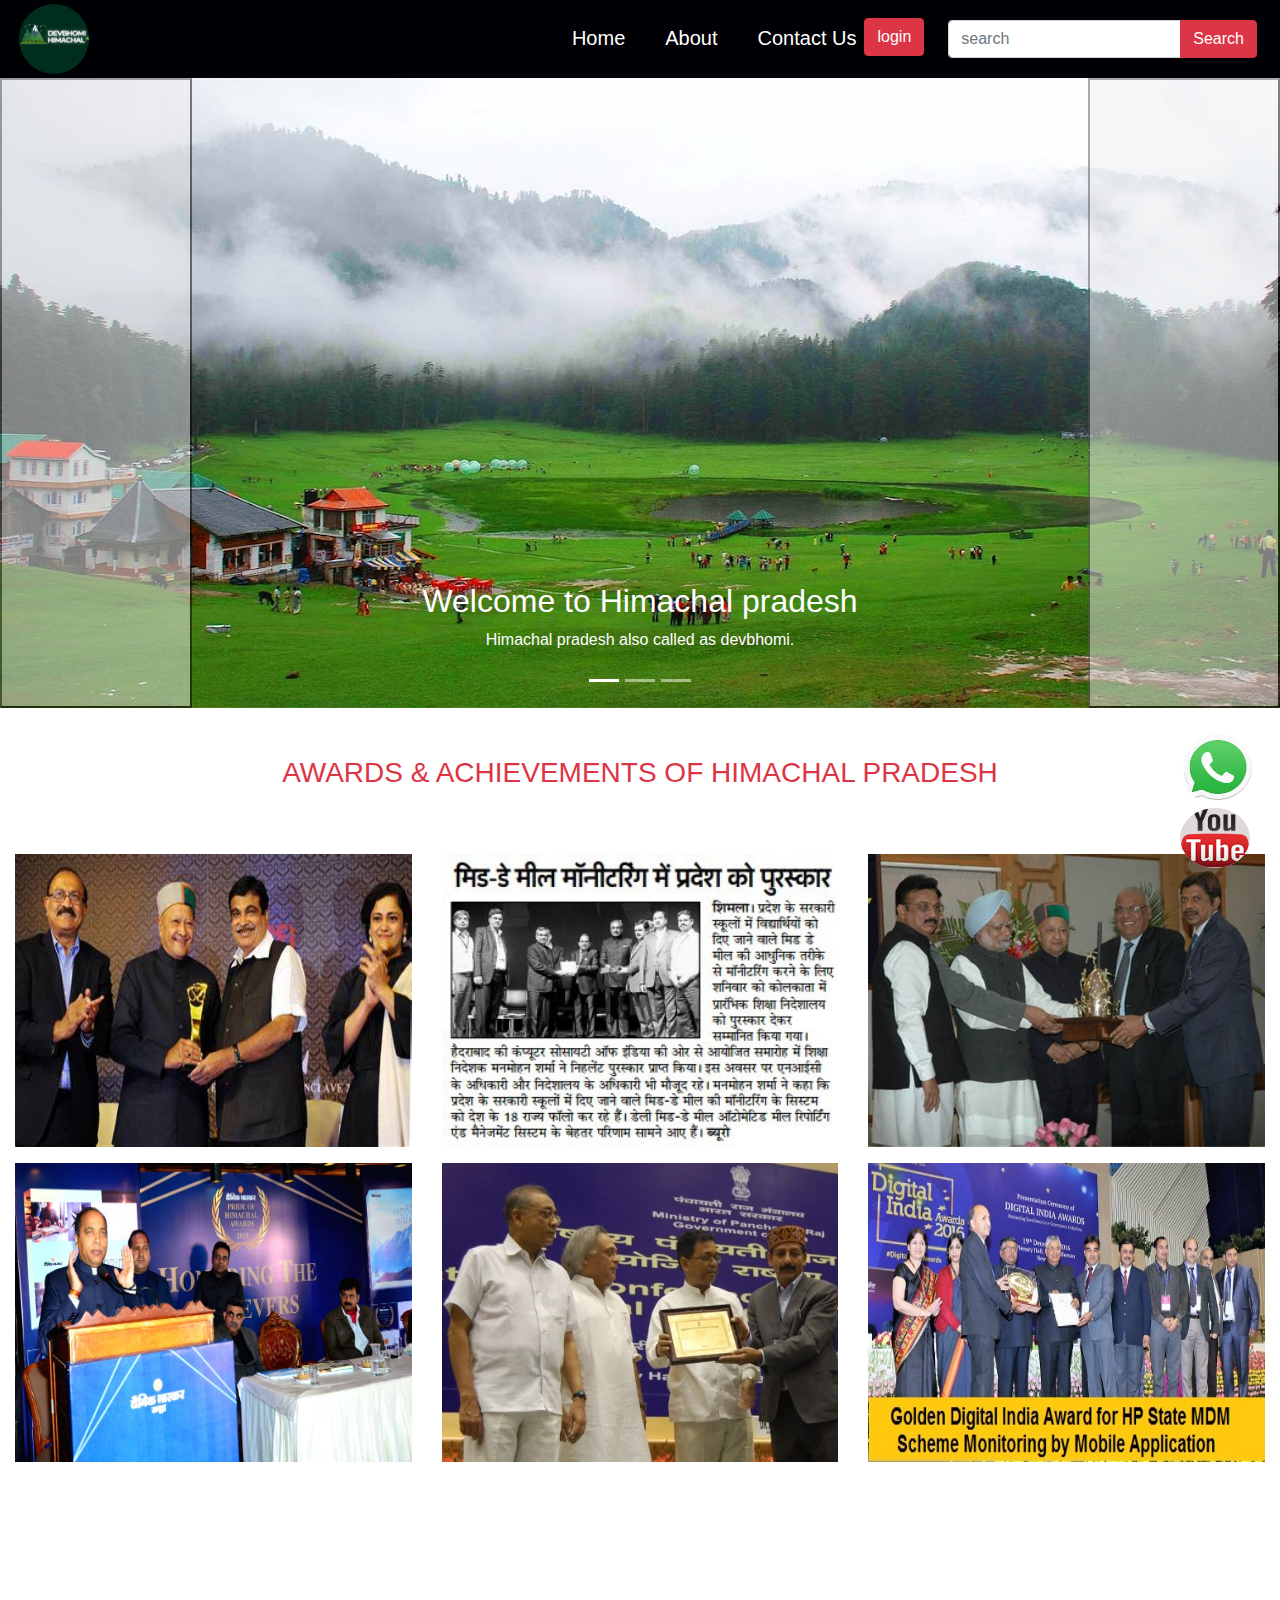
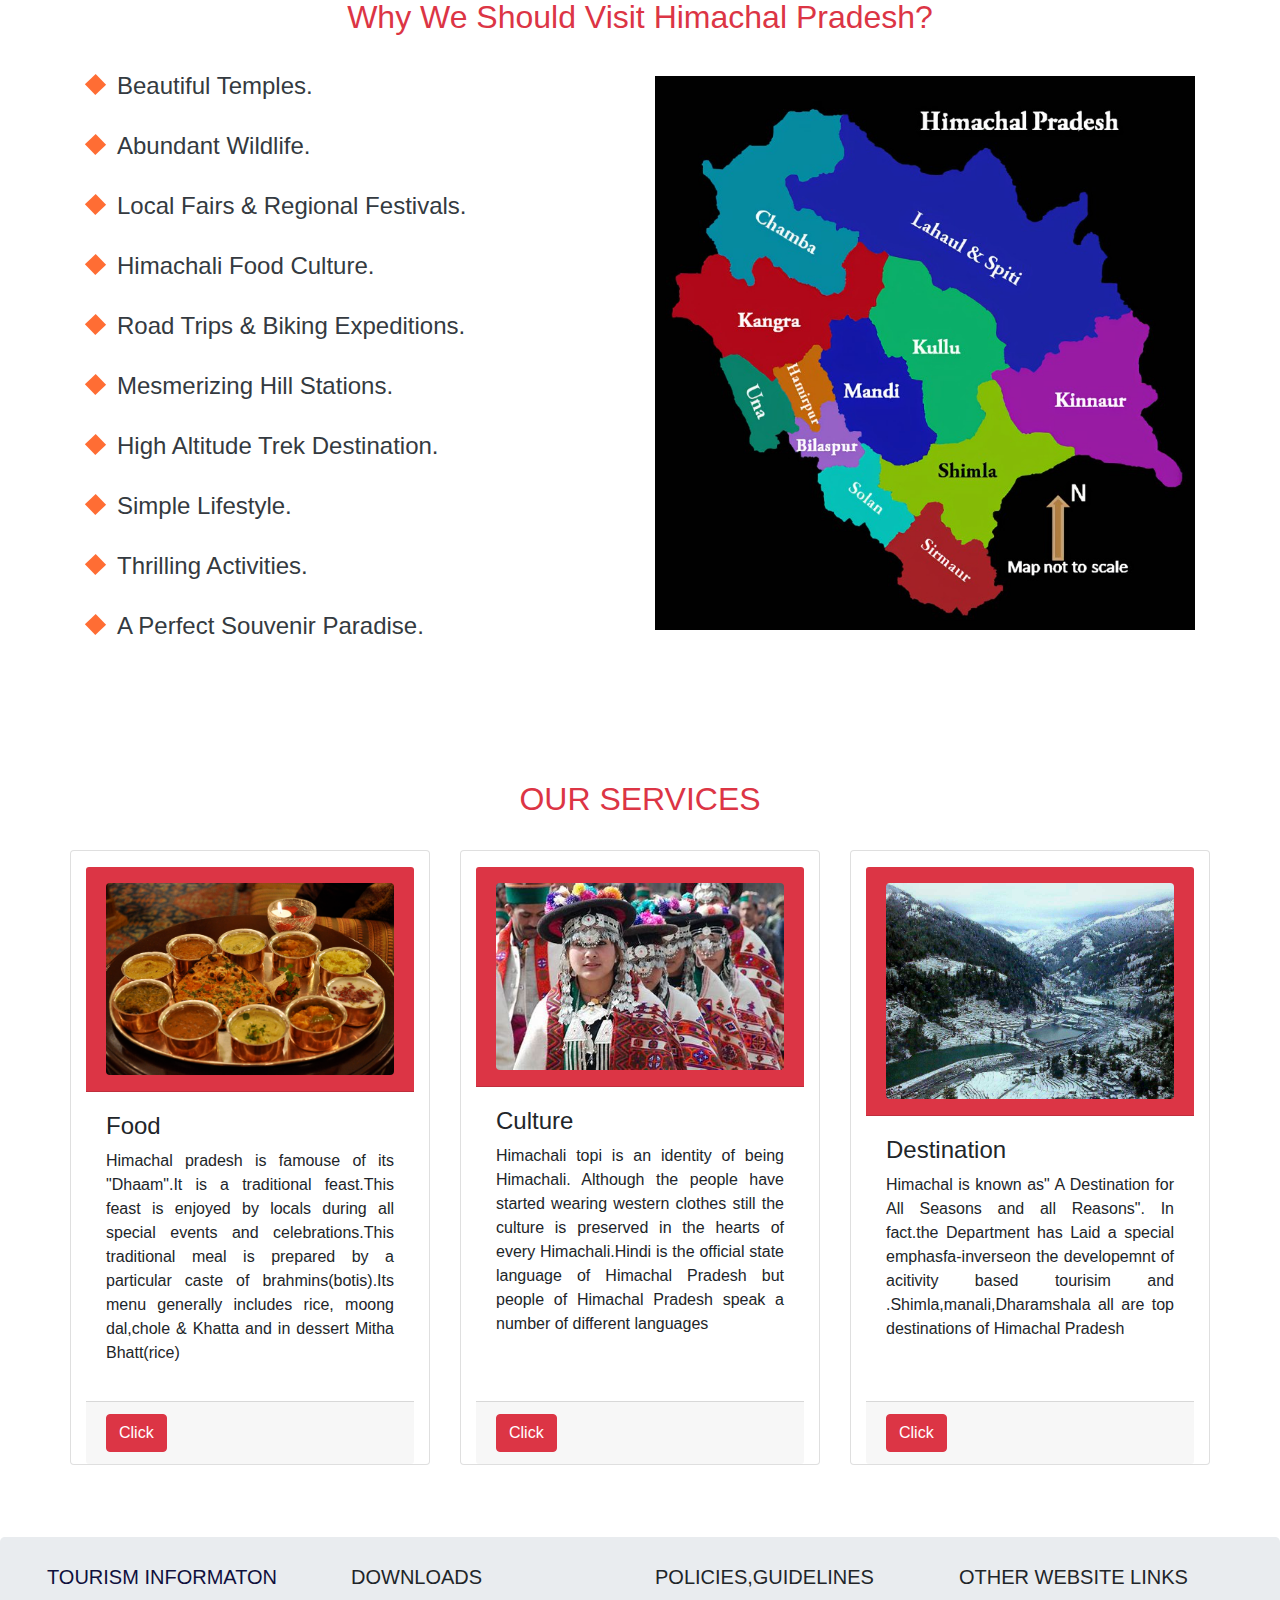
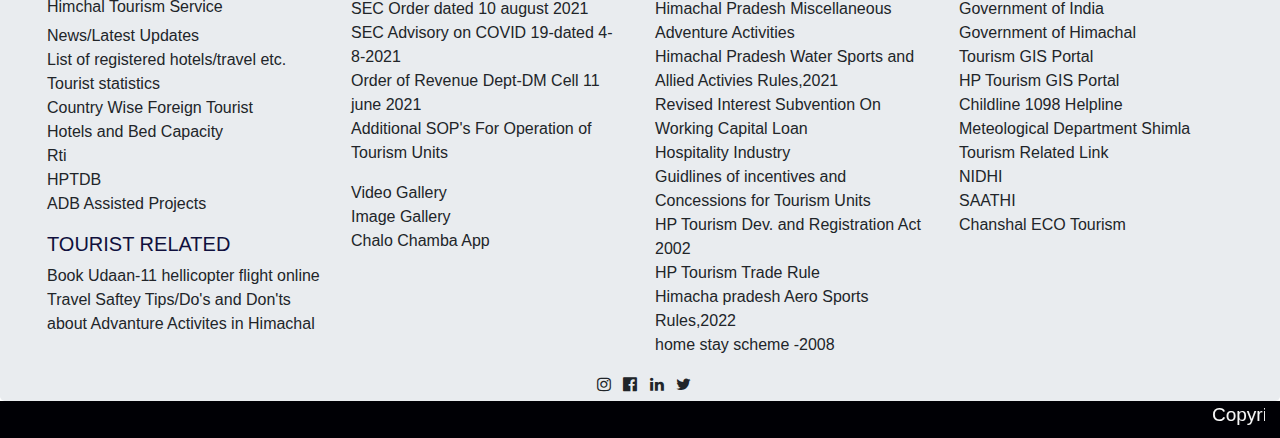
<file: index.html>
<!DOCTYPE html>
<html lang="en">

<head>
    <meta charset="UTF-8">
    <meta http-equiv="X-UA-Compatible" content="IE=edge">
    <meta name="viewport" content="width=device-width, initial-scale=1.0">
    <title>Document</title>
    <link rel="stylesheet" href="style.css">
    <link rel="stylesheet" href="https://cdn.jsdelivr.net/npm/bootstrap@4.6.2/dist/css/bootstrap.min.css">
    <script src="https://cdn.jsdelivr.net/npm/jquery@3.6.1/dist/jquery.slim.min.js"></script>
    <script src="https://cdn.jsdelivr.net/npm/popper.js@1.16.1/dist/umd/popper.min.js"></script>
    <script src="https://cdn.jsdelivr.net/npm/bootstrap@4.6.2/dist/js/bootstrap.bundle.min.js"></script>
    <link rel="stylesheet" href="https://cdnjs.cloudflare.com/ajax/libs/font-awesome/4.7.0/css/font-awesome.min.css">
</head>

<body>
<!-- ============ 1.section start ================= -->
    <section class="bg-darks sticky-top">
        <div class="container-fluid ">
            <nav class="navbar navbar-expand-lg navbar-dark text-center p-1">

                <a href="#">
                    <img class=" rounded-circle m-0" src="images/himachallogo.gif" alt="" width="70px">
                </a>
                <button data-target="#collapsible" data-toggle="collapse" class="navbar-toggler"><span
                        class="navbar-toggler-icon "></span>
                </button>
                <div class="collapse navbar-collapse justify-content-end" id="collapsible">
                    <ul class="navbar-nav">
                        <li class="nav-item pr-4"> <a href="index.html" class="nav-link text-white hover-line">
                            Home
                            </a> </li>
                        <li class="nav-item pr-4"> <a href="About.html" class="nav-link text-white hover-line ">
                                About
                            </a> </li>
                       
                        <li class="nav-item"> 
                            <a href="contact.html" class="nav-link text-white hover-line">
                                Contact Us
                            </a> 
                        </li>
                    </ul>
                    <button type="button" class="btn btn-danger mr-4 mb-1" data-toggle="modal" data-target="#myModal">
                        login
                    </button>
                    <form action="" class="mr-1">
                        <div class="input-group">
                            <input type="text" class="form-control" placeholder="search">
                            <div class="input-group-append">
                               
                                <button class="btn btn-danger"><a href="#footer" class="text-white nav-link p-0">Search</a></button>
                            </div>
                        </div>
                    </form>
                </div>
            </nav>
        </div>
    </section>
   
     <!-- ========================popup==================== -->
     <section class="section-1">
        <div class="container">
            <div class="modal fade show" id="myModal">
                <div class="modal-dialog">
                    <div class="modal-content">

                        <!-- Modal Header -->
                        <div class="modal-header">
                            <h4 class="modal-title">Fill Login Form</h4>
                            <button type="button" class="close" data-dismiss="modal">&times;</button>
                        </div>

                        <!-- Modal body -->
                        <div class="modal-body">
                            <form action="" class="form-group">
                                <label for="">Name </label>
                                <input type="text" class="form-control" placeholder="Enter your name">
                                <label for="">Email</label>
                                <input type="email" class="form-control" required placeholder="anna@gmail.com">
                                <label for="">Password</label>
                                <input type="password" class="form-control" placeholder="*******">
                                <label for="">Phone number</label>
                                <input type="number" class="form-control" placeholder="123-45-678-90"
                                    pattern="[0-9]{3}-[0-9]{2}-[0-9]{3}" required>
                                <div>
                                    <button class="btn btn-danger text-center  m-2"> Submit</button>
                                    <button type="reset" class="btn btn-success m-2" value="submit">Reset</button>
                                    <button type="button" class="btn btn-info m-2" data-dismiss="modal">Close</button>
                                </div>
                            </form>
                           
                        </div>

                        <!-- Modal footer -->
                    </div>
                </div>
            </div>
        </div>
    </section>
    <!-- ========== popup end ============ -->
<!-- ========================  section-1 end  ==================== -->


    <!-- ========================section-2 start==================== -->
    <section>
        <div id="carouseltarget" class="carousel slide" data-ride="carousel">
            <ol class="carousel-indicators">
                <li data-target="#carouseltarget" data-slide-to="0" class="active"></li>
                <li data-target="#carouseltarget" data-slide-to="1"></li>
                <li data-target="#carouseltarget" data-slide-to="2"></li>
            </ol>
            <div class="carousel-inner">
                <div class="carousel-item active">
                    <img src="images/himachal1.jpg" class="d-block w-100 " alt="...">
                    <div class="carousel-caption d-none d-md-block">
                        <h2>Welcome to Himachal pradesh</h2>
                        <p>Himachal pradesh also called as devbhomi.</p>
                    </div>
                </div>
                <div class="carousel-item">
                    <img src="images/himachal5.jpg" class="d-block w-100 " alt="...">
                    <div class="carousel-caption d-none d-md-block">
                        <h2>Welcome to Himachal pradesh</h2>
                        <p>Himachal pradesh also called as devbhomi.</p>
                    </div>
                </div>
                <div class="carousel-item">
                    <img src="images/himachal7.jpg" class="d-block w-100" alt="...">
                    <div class="carousel-caption d-none d-md-block">
                        <h2>Welcome to Himachal pradesh</h2>
                        <p>Himachal pradesh also called as devbhomi.</p>
                    </div>
                </div>
            </div>
            <button class="carousel-control-prev" type="button" data-target="#carouseltarget"
                data-slide="prev">
                <!-- <span>Previous</span> -->
                <span class="carousel-control-prev-icon"></span>

            </button>
            <button class="carousel-control-next" type="button" data-target="#carouseltarget"
                data-slide="next">
                <span class="carousel-control-next-icon"></span>
                <!-- <span>Next</span> -->
            </button>
        </div>
    </section>

    <!--==================section-2 end================================= -->

    <!-- ================section-3 start==================== -->
    <section class="container-fluid py-5 ">
        <h3 class="text-danger text-center">
          AWARDS & ACHIEVEMENTS OF HIMACHAL PRADESH
        </h3>
        <br><br>
        <div class=" m-0 ">
            <div class="row ">
                <div class="col-sm-12  col-lg-4 py-2" width="100%">
                    <img src="images/award101.jpg" alt="" class="w-100 h-100" data-toggle="modal" data-target="#myModal1">
                </div>
                <div class="col-sm-12  col-lg-4 py-2 " width="100%">
                    <img src="images/award44.jpg" alt="" class="w-100 h-100" data-toggle="modal" data-target="#myModal2">
                </div>
                <div class="col-sm-12  col-lg-4 py-2" width="100%">
                    <img src="images/award102.jpg" alt="" class="w-100 h-100" data-toggle="modal" data-target="#myModal3">
                </div>
            </div>
            <div class="row ">
                <div class="col-sm-12  col-lg-4 py-2" width="100%">
                    <img src="images/award7.jpg" alt="" class="w-100 h-100" data-toggle="modal" data-target="#myModal4">
                </div>
                <div class="col-sm-12  col-lg-4 py-2" width="100%">
                    <img src="images/award66.jpg" alt="" class="w-100 h-100" data-toggle="modal" data-target="#myModal5">
                </div>
                <div class="col-sm-12  col-lg-4 py-2" width="100%">
                    <img src="images/award3.jpg" alt="" class="w-100 h-100" data-toggle="modal" data-target="#myModal6">
                </div>
            </div>
        </div>
    </section>
    <!-- section 3 end -->
    
    <!-- 1.popup start -->
    <section class="section-1">
      <div class="container">
          <div class="modal fade show " id="myModal1" >
              <div class="modal-dialog">
                  <div class="modal-content p-0" >
                      <!-- Modal Header -->
                      <div class="modal-header"> 
                          <button type="button" class="close" data-dismiss="modal">&times;</button>
                      </div>
    
                      <!-- Modal body -->
                      <div class="modal-body">
                          <div class="col-sm-12 py-2">
                              <img src="images/award101.jpg" alt="" class="w-100">
                          </div>
                      </div>
                      <!-- Modal footer --> 
                  </div>
              </div>
            </div>
              <!-- 1 popup start-->
    
              <!-- 2. popup start-->
              <div class="modal fade show " id="myModal2" >
                <div class="modal-dialog">
                    <div class="modal-content">
                        <!-- Modal Header -->
                        <div class="modal-header">   
                            <button type="button" class="close" data-dismiss="modal">&times;</button>
                        </div>
      
                        <!-- Modal body -->
                        <div class="modal-body">
                            <div class="col-sm-12 py-2" >
                                <img src="images/award44.jpg" alt=""class="w-100">
                            </div>
                        </div>
                        <!-- Modal footer --> 
                    </div>
                </div>
            </div>
             <!--2 popupend -->
    
             <!-- 3. popup start -->
             <div class="modal fade show " id="myModal3">
              <div class="modal-dialog">
                  <div class="modal-content">
                      <!-- Modal Header -->
                      <div class="modal-header">
                          
                          <button type="button" class="close" data-dismiss="modal">&times;</button>
                      </div>
    
                      <!-- Modal body -->
                      <div class="modal-body" >
                          <div class="col-sm-12 py-2" >
                              <img src="images/award102.jpg" alt="" class="w-100">
                          </div>
                      </div>
                      <!-- Modal footer --> 
                  </div>
              </div>
          </div>
    
           <!--3 popup end -->
    
           <!--4. popup start -->
          <div class="modal fade show " id="myModal4" >
            <div class="modal-dialog">
                <div class="modal-content">
                    <!-- Modal Header -->
                    <div class="modal-header">
                        
                        <button type="button" class="close" data-dismiss="modal">&times;</button>
                    </div>
    
                    <!-- Modal body -->
                    <div class="modal-body">
                        <div class="col-sm-12 py-2">
                            <img src="images/award7.jpg" alt="" class="w-100">
                        </div>
                    </div>
                    <!-- Modal footer --> 
                </div>
            </div>
        </div>
    
     <!-- 4 popup end -->
    
     <!-- 5. popup start -->
          <div class="modal fade show " id="myModal5" >
            <div class="modal-dialog">
                <div class="modal-content">
                    <!-- Modal Header -->
                    <div class="modal-header">
                        
                        <button type="button" class="close" data-dismiss="modal">&times;</button>
                    </div>
    
                    <!-- Modal body -->
                    <div class="modal-body">
                        <div class="col-sm-12 py-2">
                            <img src="images/award66.jpg" alt="" class="w-100">
                        </div>
                    </div>
                    <!-- Modal footer --> 
                </div>
            </div>
        </div>
     <!-- 5 popup end -->
    
           <!-- 6. popup start -->
           <div class="modal fade show" id="myModal6">
            <div class="modal-dialog">
                <div class="modal-content">
                    <!-- Modal Header -->
                    <div class="modal-header">
                        
                        <button type="button" class="close" data-dismiss="modal">&times;</button>
                    </div>
    
                    <!-- Modal body -->
                    <div class="modal-body">
                        <div class="col-sm-12 py-2">
                            <img src="images/award3.jpg" alt="" class="w-100">
                        </div>
                    </div>
                    <!-- Modal footer --> 
                </div>
            </div>
        </div>
    
     <!-- 6 popup end --> 
    </section>
     <!--=============popup finish================ --> 
    <!-- ===============section 3 end======================= -->

    <!--icons-->
    <div class="bothicon">
        <div class="phone">
            <a href="tel:7876030787">
                <img class="w-100 " src="images/gifwhatsapp.gif" alt="whatsapp icon" id="whatsappicon">
            </a>
        </div>
        <div class="mail mt-1  ">
            <a href="">
                <img class="" src="images/youtubegif.png" alt="call icon" id="youtubeicon">
            </a>
        </div>
    </div>


    <!-- ====================section-4 start==================== -->

    <section class="mt-2 py-5 " id="section-4">
        <h2 class="text-center text-danger py-4">Why We Should Visit Himachal Pradesh?</h2>
        <div class="container">
            <div class="row">
                <div class="col-sm-12 col-md-6 col-lg-6" id="listicon">
                    <ul class="list-unstyled text-dark ">
                        <li>Beautiful Temples.</li><br>
                        <li>Abundant Wildlife.</li><br>
                        <li> Local Fairs & Regional Festivals.</li><br>
                        <li>Himachali Food Culture.</li><br>
                        <li>Road Trips & Biking Expeditions.</li><br>
                        <li>Mesmerizing Hill Stations.</li><br>
                        <li>High Altitude Trek Destination.</li><br>
                        <li>Simple Lifestyle.</li><br>
                        <li>Thrilling Activities.</li><br>
                        <li>A Perfect Souvenir Paradise.</li>
                    </ul>
                </div>
                <div class="col-sm-12 col-md-6 col-lg-6 py-2" id="imageright">
                    <img src="images/himachalmap.jpg" alt="" class="w-100">
                </div>
            </div>
    </section>

    <!-- ======================section 4 end==================== -->


     <!-- ======================section 5 start==================== -->
    <section class="py-5">
        <div class="container mb-4">
            <h2 class="text-danger text-center pt-4"> OUR SERVICES</h2>
            <div class="row">
                <div class="card-deck pt-4">
                    <div class="card col-sm-12 col-md-12 col-lg-4 pt-3">
                        <div class="card-header bg-danger pt-3 pb-3">
                            <img class="rounded corners w-100" src="images/himachalifood.JPG" alt="">
                        </div>
                        <div class="card-body">
                            <h4>Food</h4>
                            <p class="text-justify">
                             Himachal pradesh is famouse of its "Dhaam".It is a traditional feast.This feast is enjoyed 
                             by locals during all special events and celebrations.This traditional meal is prepared by a 
                             particular caste of brahmins(botis).Its menu generally includes rice, moong dal,chole & Khatta and in dessert Mitha Bhatt(rice)
                            </p>
                            
                        </div>
                        <div class="card-footer">
                            <a href="" >
                                <button class="btn btn-danger float-center">Click</button>
                            </a>
                        </div>
                    </div>
                    <div class="card col-sm-12 col-md-12 col-lg-4 pt-3">
                        <div class="card-header bg-danger pt-3 pb-3 ">
                            <img class="rounded corners w-100" src="images/culturehimachal.jpg" alt="">
                        </div>
                        <div class="card-body">
                            <h4>Culture</h4>
                            <p class="text-justify">Himachali topi is an identity of being Himachali. Although the people have started wearing western clothes still the culture is preserved in the hearts of every Himachali.Hindi is the official state language of Himachal Pradesh but people of Himachal Pradesh speak a number of different languages
                             
                            </p>
                        </div>
                        <div class="card-footer">
                            <a href=" "><button class="btn btn-danger ">Click</button></a>
                        </div>
                    </div>
                    <div class="card col-sm-12 col-md-12 col-lg-4 pt-3">
                        <div class="card-header bg-danger pt-3 pb-3">
                            <img class="rounded corners w-100" src="images/destinationhimachal.jpg" alt=""
                              >
                        </div>
                        <div class="card-body">
                            <h4>Destination</h4>
                            <p class="text-justify">
                                Himachal is known as" A Destination for All Seasons and all Reasons". In fact.the Department has Laid a special emphasfa-inverseon the developemnt of acitivity based tourisim and .Shimla,manali,Dharamshala all are top destinations of Himachal Pradesh
                             
                            </p>
                          
                        </div>
                        <div class="card-footer">
                            <a href=""><button class="btn btn-danger">Click</button></a>
                        </div>
                    </div>
                </div>
            </div>
        </div>
    </section>
 <!-- ===================   5.section  end ================================= -->


    <!-- ===================   footer part  ================================= -->
    <section class="bg-opacity-2  py-1 jumbotron mb-0" id="footer">
        <div class="container-fluid">
            <div class="row">
                <div class="col-sm-12 col-md-6 col-lg-3">
                    <h5 class="heading pt-4">TOURISM INFORMATON</h5>
                    <h6>Himchal Tourism Service</h6>
                    <ul class="list-unstyled">
                        <li>News/Latest Updates</li>
                        <li>List of registered hotels/travel etc.</li>
                        <li>Tourist statistics</li>
                        <li>Country Wise Foreign Tourist</li>
                        <li>Hotels and Bed Capacity</li>
                        <li>Rti</li>
                        <li>HPTDB</li>
                        <li>ADB Assisted Projects</li>
                    </ul>
                    <h5 class="heading">TOURIST RELATED</h5>
                    <ul class="list-unstyled">
                        <li>Book Udaan-11 hellicopter flight online</li>
                        <li>Travel Saftey Tips/Do's and Don'ts</li>
                        <li>about Advanture Activites in Himachal</li>
                    </ul>
                </div>
                <div class="col-sm-12 col-md-6 col-lg-3">
                    <h5 class="pt-4">DOWNLOADS</h5>
                    <ul class="list-unstyled" class="list">
                        <li>SEC Order dated 10 august 2021</li>
                        <li>SEC Advisory on COVID 19-dated 4-8-2021</li>
                        <li>Order of Revenue Dept-DM Cell 11 june 2021</li>
                        <li>Additional SOP's For Operation of Tourism Units</li>
                    </ul>
                    <ul class="list-unstyled">
                        <li>Video Gallery</li>
                        <li>Image Gallery</li>
                        <li>Chalo Chamba App</li>
                    </ul>
                </div>
                <div class="col-sm-12 col-md-6 col-lg-3">
                    <h5 class="pt-4">POLICIES,GUIDELINES</h5>
                    <ul class="list-unstyled">
                        <li>Himachal Pradesh Miscellaneous Adventure Activities</li>
                        <li>Himachal Pradesh Water Sports and Allied Activies Rules,2021</li>
                        <li>Revised Interest Subvention On Working Capital Loan</li>
                        <li>Hospitality Industry</li>
                        <li>Guidlines of incentives and Concessions for Tourism Units</li>
                        <li>HP Tourism Dev. and Registration Act 2002</li>
                        <li>HP Tourism Trade Rule</li>
                        <li>Himacha pradesh Aero Sports Rules,2022</li>
                        <li>home stay scheme -2008</li>
                    </ul>
                </div>
                <div class="col-sm-12 col-md-6 col-lg-3">
                    <h5 class="pt-4">OTHER WEBSITE LINKS</h5>
                    <ul class="list-unstyled">
                        <li>Government of India </li>
                        <li>Government of Himachal</li>
                        <li>Tourism GIS Portal</li>
                        <li>HP Tourism GIS Portal</li>
                        <li>Childline 1098 Helpline</li>
                        <li>Meteological Department Shimla</li>
                        <li>Tourism Related Link</li>
                        <li>NIDHI</li>
                        <li>SAATHI</li>
                        <li>Chanshal ECO Tourism</li>
                    </ul>
                </div>
            </div>
        </div>
        <div class="pl-2 text-center">
            <span class="p-1"><i class="fa fa-instagram" aria-hidden="true"></i></span>
            <span class="p-1"><i class="fa fa-facebook-official" aria-hidden="true"></i></span>
            <span class="p-1"><i class="fa fa-linkedin" aria-hidden="true"></i></span>
            <span class="p-1"><i class="fa fa-twitter" aria-hidden="true"></i></span>
        </div>
    </section>
   
    <section class="container-fluid bg-darks mb-0">
    <span class="text-white" id="footerpart2"><marquee>Copyright @ 2023 Himachal Pradesh. All rights reserved.Please Visit DevBhomi Himachal</marquee></span>  
    </section>
     <!--=============== footer part end=========== -->
</body>
</html>
</file>
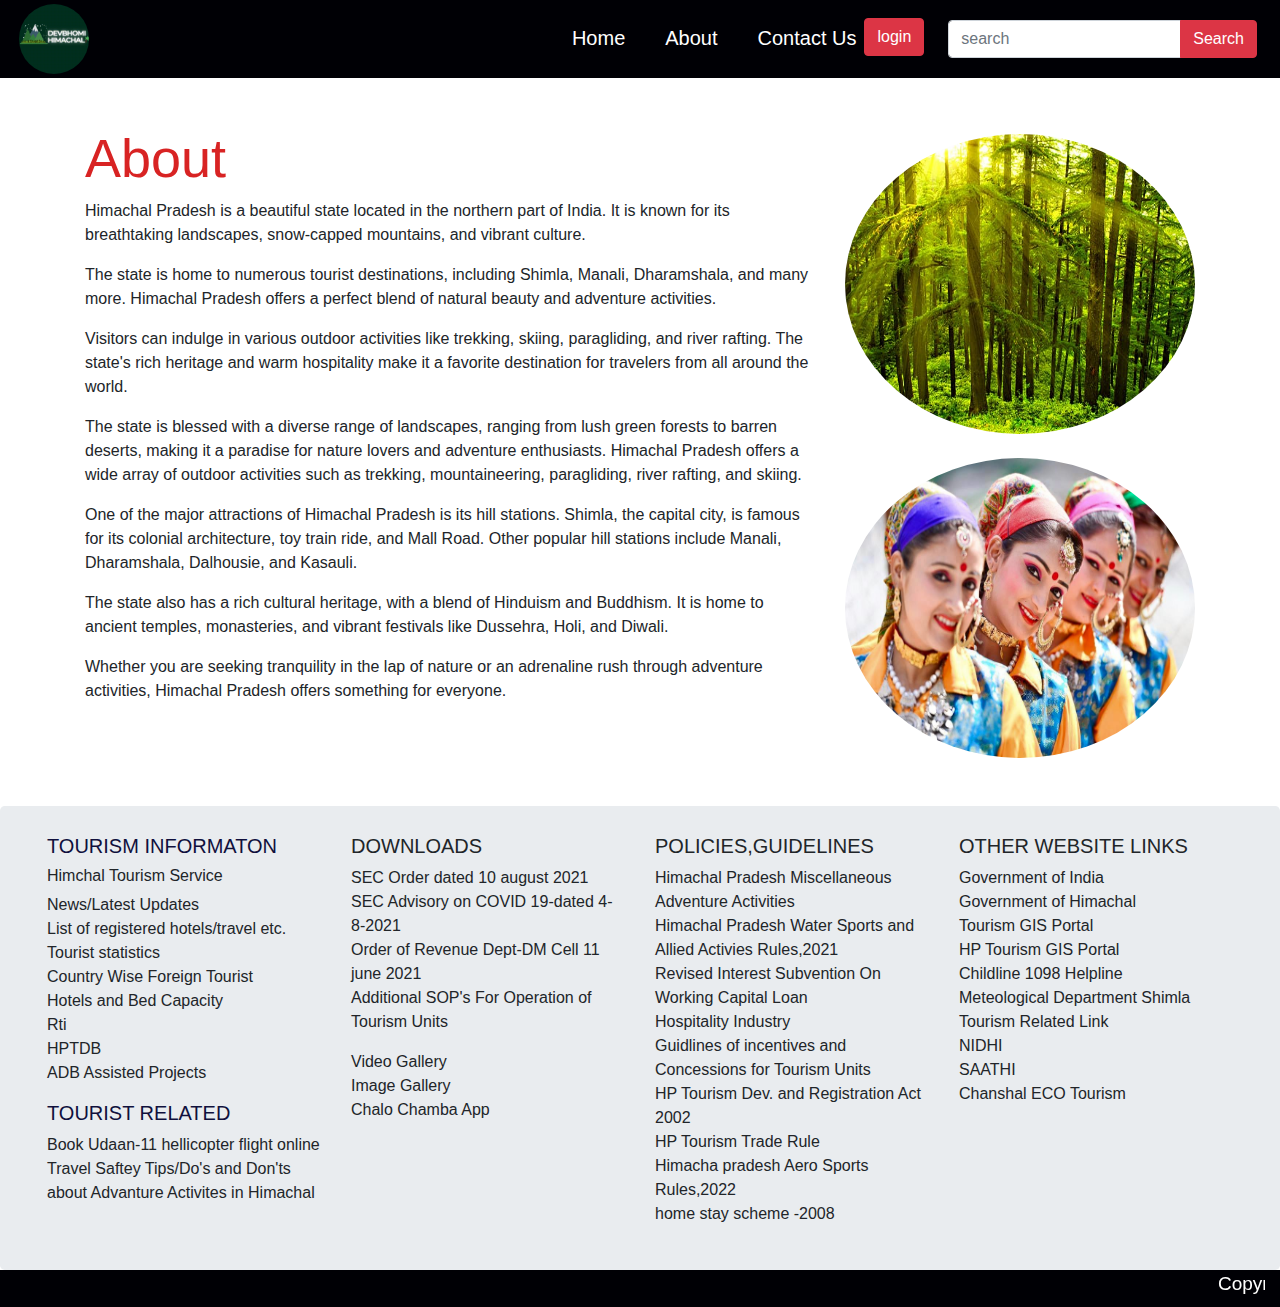
<file: About.html>
<!DOCTYPE html>
<html lang="en">

<head>
  <meta charset="UTF-8">
  <meta name="viewport" content="width=device-width, initial-scale=1.0">
  <link rel="stylesheet" href="style.css">
  <link rel="stylesheet" href="https://stackpath.bootstrapcdn.com/bootstrap/4.3.1/css/bootstrap.min.css">
  <title>About | Himachal Website</title>
  <style>
    /* Custom CSS styles can be added here */
  </style>
</head>

<body>
 <!-- ============ 1.section start ================= -->
 <section class="bg-darks sticky-top">
    <div class="container-fluid ">
        <nav class="navbar navbar-expand-lg navbar-dark text-center p-1">

            <a href="#">
                <img class=" rounded-circle m-0" src="images/himachallogo.gif" alt="" width="70px">
            </a>
            <button data-target="#collapsible" data-toggle="collapse" class="navbar-toggler"><span
                    class="navbar-toggler-icon "></span>
            </button>
            <div class="collapse navbar-collapse justify-content-end" id="collapsible">
                <ul class="navbar-nav">
                    <li class="nav-item pr-4"> <a href="index.html" class="nav-link text-white hover-line">
                        Home
                        </a> </li>
                    <li class="nav-item pr-4"> <a href="About.html" class="nav-link text-white hover-line ">
                            About
                        </a> </li>
                    <li class="nav-item"> 
                        <a href="contact.html" class="nav-link text-white hover-line">
                            Contact Us
                        </a> 
                    </li>
                </ul>
                <button type="button" class="btn btn-danger mr-4 mb-1" data-toggle="modal" data-target="#myModal">
                    login
                </button>
                <form action="" class="mr-1">
                    <div class="input-group">
                        <input type="text" class="form-control" placeholder="search">
                        <div class="input-group-append">
                           
                            <button class="btn btn-danger"><a href="#footer" class="text-white nav-link p-0">Search</a></button>
                        </div>
                    </div>
                </form>
            </div>
        </nav>
    </div>
</section>

 <!-- ========================popup==================== -->
 <section class="section-1">
    <div class="container">
        <div class="modal fade show" id="myModal">
            <div class="modal-dialog">
                <div class="modal-content">

                    <!-- Modal Header -->
                    <div class="modal-header">
                        <h4 class="modal-title">Fill Login Form</h4>
                        <button type="button" class="close" data-dismiss="modal">&times;</button>
                    </div>

                    <!-- Modal body -->
                    <div class="modal-body">
                        <form action="" class="form-group">
                            <label for="">Name </label>
                            <input type="text" class="form-control" placeholder="Enter your name">
                            <label for="">Email</label>
                            <input type="email" class="form-control" required placeholder="anna@gmail.com">
                            <label for="">Password</label>
                            <input type="password" class="form-control" placeholder="*******">
                            <label for="">Phone number</label>
                            <input type="number" class="form-control" placeholder="123-45-678-90"
                                pattern="[0-9]{3}-[0-9]{2}-[0-9]{3}" required>
                            <div>
                                <button class="btn btn-danger text-center  m-2"> Submit</button>
                                <button type="reset" class="btn btn-success m-2" value="submit">Reset</button>
                                <button type="button" class="btn btn-info m-2" data-dismiss="modal">Close</button>
                            </div>
                        </form>
                       
                    </div>

                    <!-- Modal footer -->
                </div>
            </div>
        </div>
    </div>
</section>
<!-- ========== popup end ============ -->
<!-- ========================  section-1 end  ==================== -->
  <!-- About Section -->
  <section id="about" class="container py-5">
    <div class="row">
      <div class="col-md-8">
        <h2 style="color:rgb(216, 35, 35);" class="abouttitle">About </h2>
        <p>Himachal Pradesh is a beautiful state located in the northern part of India. It is known for its breathtaking
          landscapes, snow-capped mountains, and vibrant culture.</p>
        <p>The state is home to numerous tourist destinations, including Shimla, Manali, Dharamshala, and many more. Himachal
          Pradesh offers a perfect blend of natural beauty and adventure activities.</p>
        <p>Visitors can indulge in various outdoor activities like trekking, skiing, paragliding, and river rafting. The
          state's rich heritage and warm hospitality make it a favorite destination for travelers from all around the
          world.</p>
          <p>The state is blessed with a diverse range of landscapes, ranging from lush green forests to barren deserts, making
            it a paradise for nature lovers and adventure enthusiasts. Himachal Pradesh offers a wide array of outdoor activities
            such as trekking, mountaineering, paragliding, river rafting, and skiing.</p>
          <p>One of the major attractions of Himachal Pradesh is its hill stations. Shimla, the capital city, is famous for its
            colonial architecture, toy train ride, and Mall Road. Other popular hill stations include Manali, Dharamshala, Dalhousie,
            and Kasauli.</p>
          <p>The state also has a rich cultural heritage, with a blend of Hinduism and Buddhism. It is home to ancient temples,
            monasteries, and vibrant festivals like Dussehra, Holi, and Diwali.</p>
          <p>Whether you are seeking tranquility in the lap of nature or an adrenaline rush through adventure activities, Himachal
            Pradesh offers something for everyone.</p>
      </div>
      <div class="col-md-4 pt-2">
        <img src="images/tree.jpeg" alt="Himachal Pradesh" class="img-fluids"><br><br>
        <img src="images/hpgirl.jpeg" alt="Himachal Pradesh" class="img-fluids">
      </div>
    </div>


  </section>

  <!-- Footer -->
 

   <!-- ===================   footer part  ================================= -->
   <section class="bg-opacity-2  py-1 jumbotron mb-0" id="footer">
    <div class="container-fluid">
        <div class="row">
            <div class="col-sm-12 col-md-6 col-lg-3">
                <h5 class="heading pt-4">TOURISM INFORMATON</h5>
                <h6>Himchal Tourism Service</h6>
                <ul class="list-unstyled">
                    <li>News/Latest Updates</li>
                    <li>List of registered hotels/travel etc.</li>
                    <li>Tourist statistics</li>
                    <li>Country Wise Foreign Tourist</li>
                    <li>Hotels and Bed Capacity</li>
                    <li>Rti</li>
                    <li>HPTDB</li>
                    <li>ADB Assisted Projects</li>
                </ul>
                <h5 class="heading">TOURIST RELATED</h5>
                <ul class="list-unstyled">
                    <li>Book Udaan-11 hellicopter flight online</li>
                    <li>Travel Saftey Tips/Do's and Don'ts</li>
                    <li>about Advanture Activites in Himachal</li>
                </ul>
            </div>
            <div class="col-sm-12 col-md-6 col-lg-3">
                <h5 class="pt-4">DOWNLOADS</h5>
                <ul class="list-unstyled" class="list">
                    <li>SEC Order dated 10 august 2021</li>
                    <li>SEC Advisory on COVID 19-dated 4-8-2021</li>
                    <li>Order of Revenue Dept-DM Cell 11 june 2021</li>
                    <li>Additional SOP's For Operation of Tourism Units</li>
                </ul>
                <ul class="list-unstyled">
                    <li>Video Gallery</li>
                    <li>Image Gallery</li>
                    <li>Chalo Chamba App</li>
                </ul>
            </div>
            <div class="col-sm-12 col-md-6 col-lg-3">
                <h5 class="pt-4">POLICIES,GUIDELINES</h5>
                <ul class="list-unstyled">
                    <li>Himachal Pradesh Miscellaneous Adventure Activities</li>
                    <li>Himachal Pradesh Water Sports and Allied Activies Rules,2021</li>
                    <li>Revised Interest Subvention On Working Capital Loan</li>
                    <li>Hospitality Industry</li>
                    <li>Guidlines of incentives and Concessions for Tourism Units</li>
                    <li>HP Tourism Dev. and Registration Act 2002</li>
                    <li>HP Tourism Trade Rule</li>
                    <li>Himacha pradesh Aero Sports Rules,2022</li>
                    <li>home stay scheme -2008</li>
                </ul>
            </div>
            <div class="col-sm-12 col-md-6 col-lg-3">
                <h5 class="pt-4">OTHER WEBSITE LINKS</h5>
                <ul class="list-unstyled">
                    <li>Government of India </li>
                    <li>Government of Himachal</li>
                    <li>Tourism GIS Portal</li>
                    <li>HP Tourism GIS Portal</li>
                    <li>Childline 1098 Helpline</li>
                    <li>Meteological Department Shimla</li>
                    <li>Tourism Related Link</li>
                    <li>NIDHI</li>
                    <li>SAATHI</li>
                    <li>Chanshal ECO Tourism</li>
                </ul>
            </div>
        </div>
    </div>
    <div class="pl-2 text-center">
        <span class="p-1"><i class="fa fa-instagram" aria-hidden="true"></i></span>
        <span class="p-1"><i class="fa fa-facebook-official" aria-hidden="true"></i></span>
        <span class="p-1"><i class="fa fa-linkedin" aria-hidden="true"></i></span>
        <span class="p-1"><i class="fa fa-twitter" aria-hidden="true"></i></span>
    </div>
</section>

<section class="container-fluid bg-darks mb-0">
<span class="text-white" id="footerpart2"><marquee>Copyright @ 2023 Himachal Pradesh. All rights reserved.Please Visit DevBhomi Himachal</marquee></span>  
</section>
 <!--=============== footer part end=========== -->
</body>

</html>
</file>
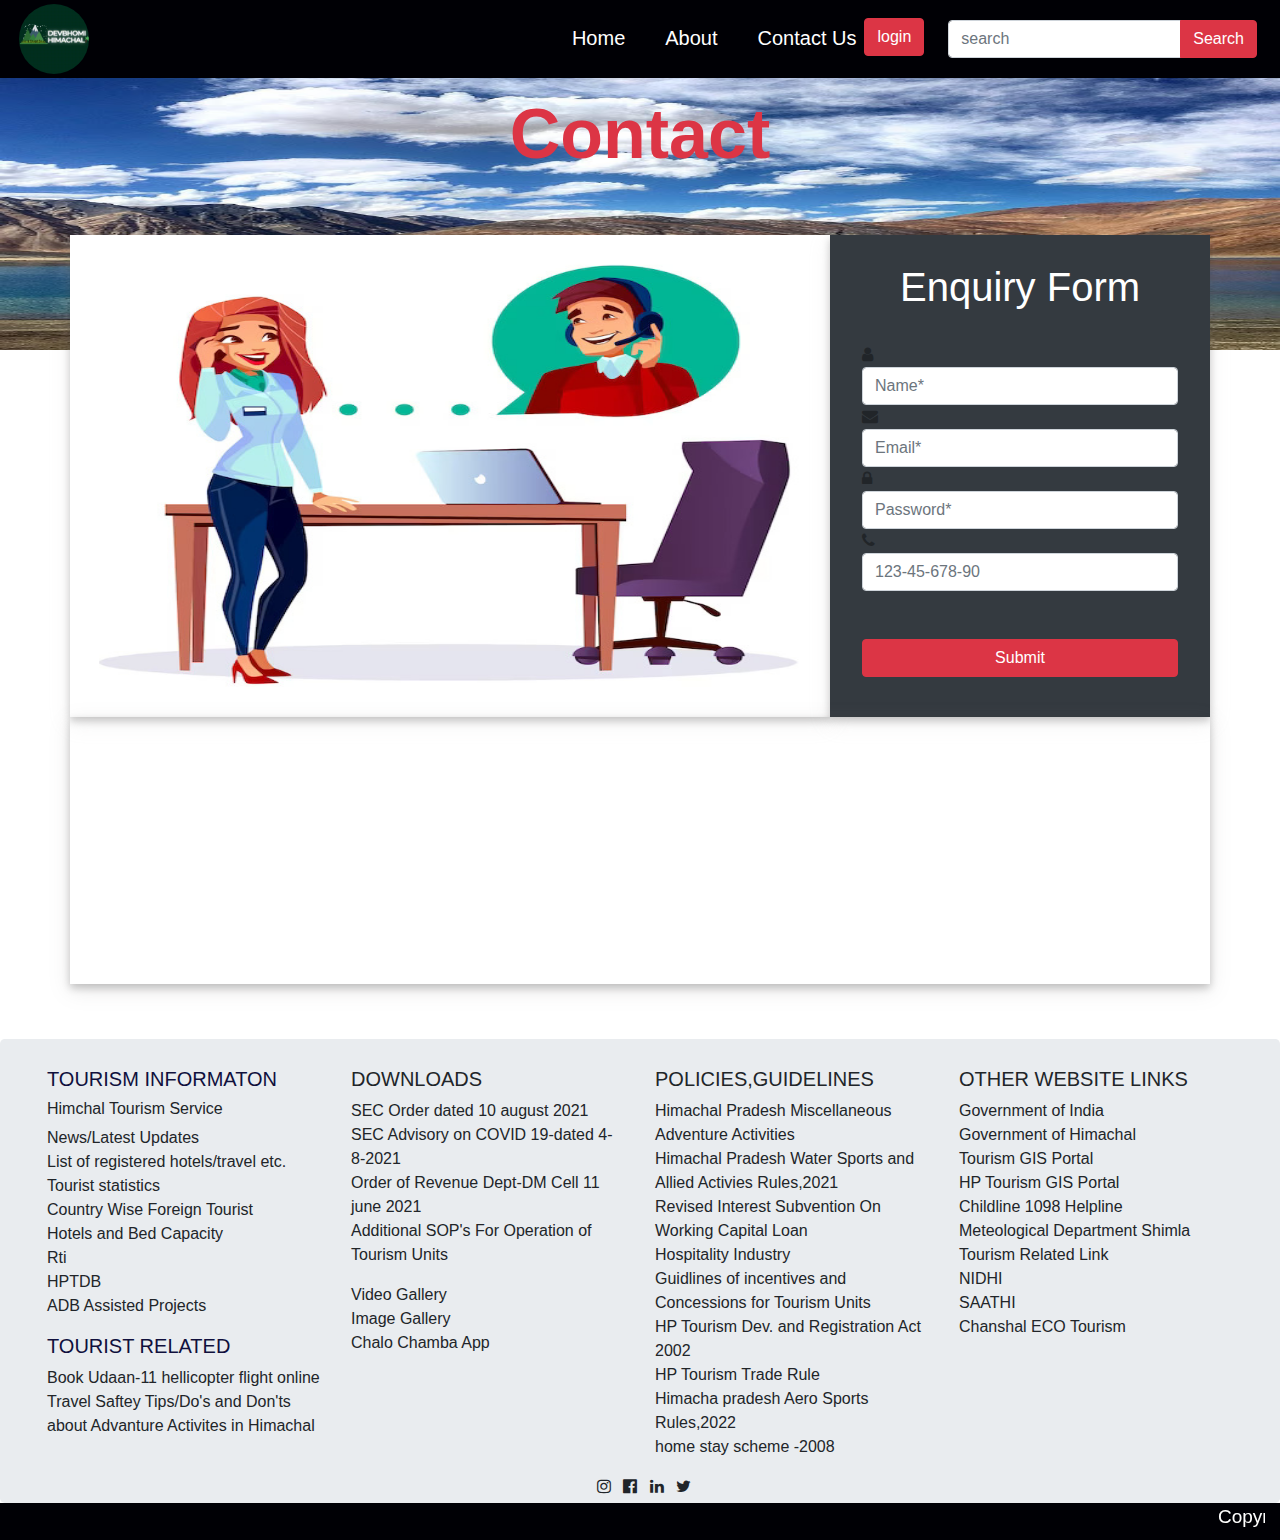
<file: contact.html>
<!DOCTYPE html>
<html lang="en">

<head>
    <meta charset="UTF-8">
    <meta http-equiv="X-UA-Compatible" content="IE=edge">
    <meta name="viewport" content="width=device-width, initial-scale=1.0">
    <title>Document</title>
    <link rel="stylesheet" href="style.css">
    <link rel="stylesheet" href="https://cdn.jsdelivr.net/npm/bootstrap@4.6.2/dist/css/bootstrap.min.css">
    <script src="https://cdn.jsdelivr.net/npm/jquery@3.6.1/dist/jquery.slim.min.js"></script>
    <script src="https://cdn.jsdelivr.net/npm/popper.js@1.16.1/dist/umd/popper.min.js"></script>
    <script src="https://cdn.jsdelivr.net/npm/bootstrap@4.6.2/dist/js/bootstrap.bundle.min.js"></script>
    <!-- <link rel="stylesheet" href="https://cdnjs.cloudflare.com/ajax/libs/font-awesome/4.7.0/css/font-awesome.min.css"> -->
    <link rel="stylesheet" href="https://cdnjs.cloudflare.com/ajax/libs/font-awesome/4.7.0/css/font-awesome.min.css">
</head>

<body>
    <!-- ============ 1.section start ================= -->
    <section class="bg-darks sticky-top">
        <div class="container-fluid">
            <nav class="navbar navbar-expand-lg navbar-dark text-center p-1">
                <a href="#">
                    <img class=" rounded-circle m-0" src="images/himachallogo.gif" alt="" width="70px">
                </a>
                <button data-target="#collapsible" data-toggle="collapse" class="navbar-toggler"><span
                        class="navbar-toggler-icon "></span>
                </button>
                <div class="collapse navbar-collapse justify-content-end" id="collapsible">
                    <ul class="navbar-nav">
                        <li class="nav-item pr-4"> <a href="index.html" id="index.html"
                                class="nav-link text-white hover-line">
                                Home
                            </a> </li>
                        <li class="nav-item pr-4"> <a href="About.html" class="nav-link text-white hover-line ">
                                About
                            </a> </li>
                    
                        <li class="nav-item">
                            <a href="contact.html" id="contact.html" class="nav-link text-white hover-line">
                                Contact Us
                            </a>
                        </li>
                    </ul>
                    <button type="button" class="btn btn-danger mr-4 mb-1" data-toggle="modal" data-target="#myModal">
                        login
                    </button>
                    <form action="" class="mr-1">
                        <div class="input-group">
                            <input type="text" class="form-control" placeholder="search">
                            <div class="input-group-append">
                                <button class="btn btn-danger"><a href="#footer" class="text-white">Search</a></button>
                            </div>
                        </div>
                    </form>
                </div>
            </nav>
        </div>
    </section>

    <!-- ========================popup==================== -->
    <section class="section-1">
        <div class="container">
            <div class="modal fade show" id="myModal">
                <div class="modal-dialog">
                    <div class="modal-content">
                        <!-- Modal Header -->
                        <div class="modal-header">
                            <h4 class="modal-title">Fill Login Form</h4>
                            <button type="button" class="close" data-dismiss="modal">&times;</button>
                        </div>
                        <!-- Modal body -->
                        <div class="modal-body">
                            <form action="" class="form-group">
                                <label for="">Name </label>
                                <input type="text" class="form-control" placeholder="Enter your name">
                                <label for="">Email</label>
                                <input type="email" class="form-control" required placeholder="anna@gmail.com">
                                <label for="">Password</label>
                                <input type="password" class="form-control" placeholder="*******">
                                <label for="">Phone number</label>
                                <input type="number" class="form-control" placeholder="123-45-678-90"
                                    pattern="[0-9]{3}-[0-9]{2}-[0-9]{3}" required>
                                <div>
                                    <button class="btn btn-danger text-center  m-2"> Submit</button>
                                    <button type="reset" class="btn btn-success m-2" value="submit">Reset</button>
                                    <button type="button" class="btn btn-info m-2" data-dismiss="modal">Close</button>
                                </div>
                            </form>
                        </div>
                        <!-- Modal footer -->
                    </div>
                </div>
            </div>
        </div>
    </section>
    <!-- ========== popup end ============ -->
    <!-- ========================  navigation bar end  ==================== -->






    <!-- ========================  section-1 start ==================== -->
    <section class="container-fluid">
        <img src="images/contactimage2.jpg" alt="" class="w-100 image-contact" height="350px">
        <div class="row ">
            <div class="col"></div>
            <div class="col text-danger text-center pt-1" id="contact"><b>Contact</b></div>
            <div class="col"></div>
        </div>
    </section>
    <section class="py-5">
        <div class="container">
            <div class="row no-gutter">
                <div class="col-lg-8 col-sm-12 imagecol">
                    <img src="images/contactus.jpg" alt="" class="imageenquiry">
                </div>
                <div class="col-lg-4 col-sm-12 bg-dark pr-2 pl-2 pt-1  formcol">
                    <h4 class=" enquiry-heading pt-4"> Enquiry Form</h4>

                    <form action="" class="form-group p-4">
                        <span class="icon"><i class="fa fa-user"></i></span>
                        <input type="text" class="form-control" placeholder="Name*" required>
                        <span class="icon"><i class="fa fa-envelope"></i></span>
                        <input type="email" class="form-control" required placeholder="Email*" required>
                        <span class="icon"><i class="fa fa-lock"></i></span>
                        <input type="password" class="form-control" placeholder="Password*">
                        <span class="icon"><i class="fa fa-phone"></i></span>
                        <input type="tel" class="form-control" placeholder="123-45-678-90"
                         required><br>
                       
                        <div class="pt-4">
                            <button class="btn btn-danger text-center btn-block">Submit</button>
                        </div>
                    </form>
                </div>
                
            </div>
            <div class="row no-gutter">
              
                <div class="col-lg-12 col-md-12 col-sm-12">
                    <iframe
                        src="https://www.google.com/maps/embed?pb=!1m18!1m12!1m3!1d1735924.8749560076!2d76.1805186721532!3d31.81196603630628!2m3!1f0!2f0!3f0!3m2!1i1024!2i768!4f13.1!3m3!1m2!1s0x390453c367f901f7%3A0x7cfe04c5564b7725!2sHimachal%20Pradesh!5e0!3m2!1sen!2sin!4v1676611327971!5m2!1sen!2sin"
                        class="w-100 p-0" style="border:0;" allowfullscreen="" loading="lazy"
                        referrerpolicy="no-referrer-when-downgrade" height="267px"></iframe>


                </div>
                
            </div>
        </div>
    </section>

  


    <!-- ===================   footer part  ================================= -->
    <section class="bg-opacity-2  py-1 jumbotron mb-0" id="footer">
        <div class="container-fluid">
            <div class="row">
                <div class="col-sm-12 col-md-6 col-lg-3">
                    <h5 class="heading pt-4">TOURISM INFORMATON</h5>
                    <h6>Himchal Tourism Service</h6>
                    <ul class="list-unstyled">
                        <li>News/Latest Updates</li>
                        <li>List of registered hotels/travel etc.</li>
                        <li>Tourist statistics</li>
                        <li>Country Wise Foreign Tourist</li>
                        <li>Hotels and Bed Capacity</li>
                        <li>Rti</li>
                        <li>HPTDB</li>
                        <li>ADB Assisted Projects</li>
                    </ul>
                    <h5 class="heading">TOURIST RELATED</h5>
                    <ul class="list-unstyled">
                        <li>Book Udaan-11 hellicopter flight online</li>
                        <li>Travel Saftey Tips/Do's and Don'ts</li>
                        <li>about Advanture Activites in Himachal</li>
                    </ul>
                </div>
                <div class="col-sm-12 col-md-6 col-lg-3">
                    <h5 class="pt-4">DOWNLOADS</h5>
                    <ul class="list-unstyled" class="list">
                        <li>SEC Order dated 10 august 2021</li>
                        <li>SEC Advisory on COVID 19-dated 4-8-2021</li>
                        <li>Order of Revenue Dept-DM Cell 11 june 2021</li>
                        <li>Additional SOP's For Operation of Tourism Units</li>
                    </ul>
                    <ul class="list-unstyled">
                        <li>Video Gallery</li>
                        <li>Image Gallery</li>
                        <li>Chalo Chamba App</li>
                    </ul>
                </div>
                <div class="col-sm-12 col-md-6 col-lg-3">
                    <h5 class="pt-4">POLICIES,GUIDELINES</h5>
                    <ul class="list-unstyled">
                        <li>Himachal Pradesh Miscellaneous Adventure Activities</li>
                        <li>Himachal Pradesh Water Sports and Allied Activies Rules,2021</li>
                        <li>Revised Interest Subvention On Working Capital Loan</li>
                        <li>Hospitality Industry</li>
                        <li>Guidlines of incentives and Concessions for Tourism Units</li>
                        <li>HP Tourism Dev. and Registration Act 2002</li>
                        <li>HP Tourism Trade Rule</li>
                        <li>Himacha pradesh Aero Sports Rules,2022</li>
                        <li>home stay scheme -2008</li>
                    </ul>
                </div>
                <div class="col-sm-12 col-md-6 col-lg-3">
                    <h5 class="pt-4">OTHER WEBSITE LINKS</h5>
                    <ul class="list-unstyled">
                        <li>Government of India </li>
                        <li>Government of Himachal</li>
                        <li>Tourism GIS Portal</li>
                        <li>HP Tourism GIS Portal</li>
                        <li>Childline 1098 Helpline</li>
                        <li>Meteological Department Shimla</li>
                        <li>Tourism Related Link</li>
                        <li>NIDHI</li>
                        <li>SAATHI</li>
                        <li>Chanshal ECO Tourism</li>
                    </ul>
                </div>
            </div>
        </div>
        <div class="pl-2 text-center">
            <span class="p-1"><i class="fa fa-instagram " aria-hidden="true"></i></span>
            <span class="p-1"><i class="fa fa-facebook-official" aria-hidden="true"></i></span>
            <span class="p-1"><i class="fa fa-linkedin" aria-hidden="true"></i></span>
            <span class="p-1"><i class="fa fa-twitter" aria-hidden="true"></i></span>
        </div>
    </section>

    <section class="container-fluid bg-darks mb-0">
        <span class="text-white" id="footerpart2">
            <marquee>Copyright @ 2023 Himachal Pradesh. All rights reserved.Please Visit DevBhomi Himachal</marquee>
        </span>
    </section>
    <!--=============== footer part end=========== -->


</body>

</html>
</file>
<file: style.css>
@import url('https://fonts.googleapis.com/css2?family=Poppins:ital,wght@0,400;1,300&display=swap');


        * {
            margin: 0%;
            padding: 0%;
           
        }
        .form{
            font-family: 'Poppins', sans-serif;
            display: flex;
            box-sizing: border-box;
            padding:0;

        }
       
        .style a{
            text-decoration: none;
        }
       
        .header ul li a:hover {
    color: rgb(235, 235, 7);


}
 .d-block{
    height:630px;
}

.hover-line::after {
    content: " ";
    display: block;
    width: 0%;
    height: 2px;
    background-color: rgb(14, 101, 101);
    transition: width .5s;

}
.navbar-nav li{
    font-size: 20px;
    font-weight: 500;
}
/* .modal-height{
    height:380px;
  
} */
.modal-height img{
   box-sizing: border-box;
}
.hover-line:hover::after {
    width: 100%;
    transition: width .5s;
}
 

div .row{
    box-sizing:border-box;
}
section div nav{
    position: sticky;
    


}  
.bothicon{
    width:95px;
    z-index:99999999;
    padding:10px;
    float:right;
    position:fixed;
    right:1%;
    bottom:20px;
    margin:2px;
   
}
#youtubeicon{
    /* height:70px; */
    /* width:60px; */
    border-radius:50%;
    height:60px;
    width:70px;
    background-color:rgb(223, 217, 217);
    
   
}
.card-image img{
    box-sizing: border-box;
    height:200px;
    
}
#whatsappicon{
    /* height:70px; */
    height:70px;
    border-radius:50%; 
}


   #listicon ul li::after {
    content: '';
    position: absolute;
    left: 18px;

    width: 15px;
    height: 15px;

    background: #ff6d34;
    margin-top: 9px;
    /* margin-left: 100px;  */
    /* margin-left: 0px; */
    transform: rotate(226deg);
}  



#listicon h2{
    font-size: 40px;
}
#listicon ul li{
    font-size:24px;
    text-indent: 32px;
}
 .heading{
    color:rgb(16, 16, 61)
 }
 #footer{
    cursor: pointer;
 }
section #footerpart2{
    text-align: center;
    font-size: 19px;
}
/* =============== contact.html ================ */
#contact{
    font-size: 70px;
    padding-top: 64px;

}
.enquiry-heading{
    font-size: 40px;
    text-align: center;
    color:white;
}



.image-contact{
    position: absolute;
    left: 0px;
    top: 0px;
    z-index: -1;
  }
.content{
    font-size: 17px;
    text-indent: 19px;
   
 
    
}

 .imageenquiry{
    box-sizing: border-box;
    width:100%;
    /* width:625px; */
    height:465px;
}

 
  .enquiry-form {
    position: absolute;
    left:px;
    top:-350px;
    z-index:-1;
  } 

  .no-gutter > [class*="col-"] {
            padding-right: 0;
            padding-left: 0;
  }
  
  .mapleftcontent,iframe{
    box-shadow: 0 4px 8px 0 rgba(0, 0, 0, 0.2), 0 6px 20px 0 rgba(132, 130, 130, 0.19);
  }

  .imagecol,.formcol{
    box-shadow: 0 4px 8px 0 rgba(0, 0, 0, 0.2), 0 6px 20px 0 rgba(185, 183, 183, 0.19);
  }
  .card-body .contactcard1{
    padding-left: 89px;
  }



  /*=========== about section========== */

   .listicon ul li {
     font-size: 18px;
   }

   .img-fluids{
   border-radius: 50%;
    width:100%;
    height: 300px;
   }
   .abouttitle{
    font-size: 54px;
   }
/* ======================================== */
#noshow{
    display:none;
}
 .bg-darks{
    background: rgb(0, 0, 5);

}

 .dropdown .dropdown-toggle{
    color:white;
}
</file>
